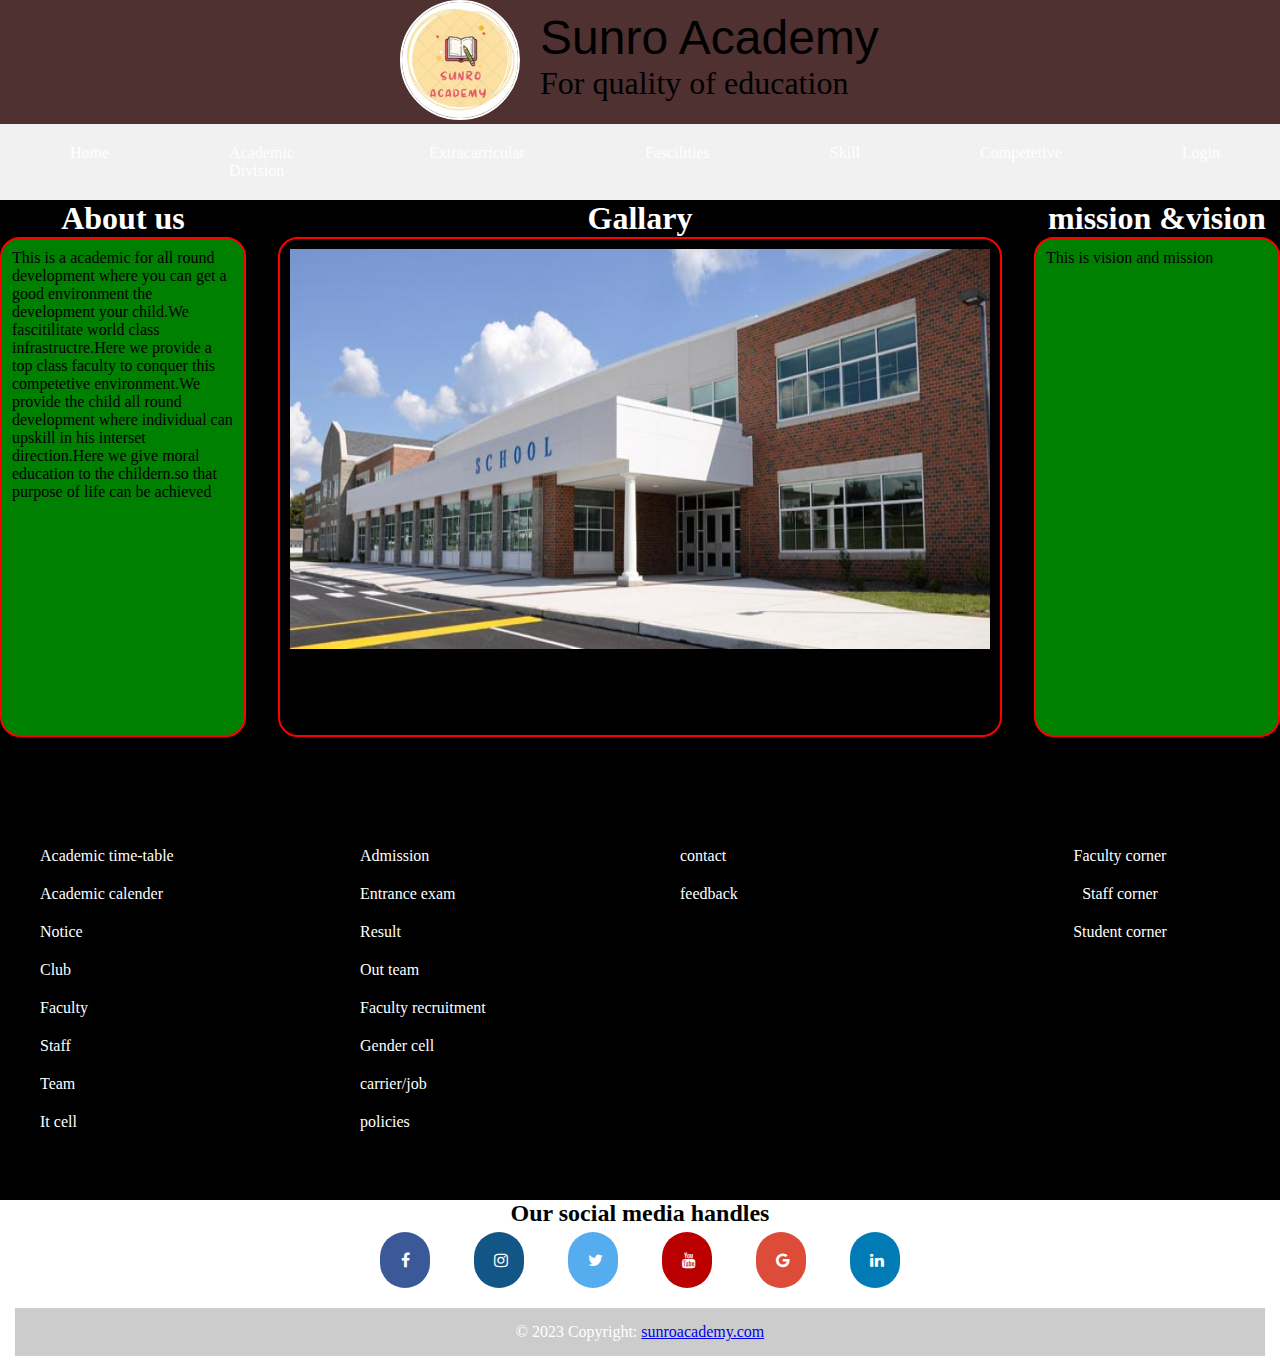
<file: index.html>
<!DOCTYPE html>
<html lang="en">
<head>
    <meta charset="UTF-8">
    <meta name="viewport" content="width=device-width, initial-scale=1.0">
    <title>Document</title>
    <!-- for linking css -->
    <link rel="stylesheet" href="style.css">  
    <!-- for linking social media fonts --> 
    <link rel="stylesheet" href="https://cdnjs.cloudflare.com/ajax/libs/font-awesome/4.7.0/css/font-awesome.min.css">
     
</head>
  <body>

    <!-- header -->
    <div id="head">
      <span id="academyLogo">
        <img id="logo" src="logo1.jpeg" alt="sunro academy">
      </span>
      <span class="tittle">
          <span id="tittle">
            Sunro Academy
          </span>
            <br>
          <span id="subtittle"> 
            For quality of education
          </span> 
      </span>
    </div>

    <!-- navigation bar -->
    <div>
        <nav id="navbar">
            <ul>
                <li><a href="#">Home</a></li>
                <li class="dropdown">
                  <a href="#" class="dropbtn">Academic Division</a>
                  <div class="dropdown-content">
                    <a href="kids.html">kids care</a>
                    <a href="class1.html">class 1&2</a>
                    <a href="class3.html">class 3to5</a>
                    <a href="class6.html">class 6to8</a>
                    <a href="class9.html">class 9&10</a>
                    <a href="class11.html">class 11&12</a>
                  </div>
                </li>
                <li class="dropdown">
                  <a href="#" class="dropbtn">Extracarricular</a>
                  <div class="dropdown-content">
                    <a href="sports.html">Sports</a>
                    <a href="cultural.html">Cultural</a>
                  </div>
                </li>
                <li class="dropdown">
                  <a href="#" class="dropbtn">Fascilities</a>
                  <div class="dropdown-content">
                    <a href="#">library</a>
                    <a href="#">labs</a>
                    <a href="#">online resources</a>
                    <a href="#">computer</a>
                    <a href="#">transportation</a>
                    <a href="#">doubt</a>
                  </div>
                </li>
                <li>
                  <a href="skill.html">Skill</a>
                </li>
                <li class="dropdown">
                  <a href="#" class="dropbtn">Competetive</a>
                  <div class="dropdown-content">
                    <a href="jee.html">JEE</a>
                    <a href="neet.html">NEET</a>
                    <a href="upsc.html">UPSC</a>
                    <a href="other.html">Other</a>
                  </div>
                </li>
                <li>
                  <a href="#">Login</a>
                </li>
            </ul>
        </nav>
    </div>

    <!-- home -->
    <div class="home">
        <div class="one">
            <h1>About us</h1>
            <p id="about">This is a academic for all round development where you can get a good environment the     
                development your child.We fascitilitate world class infrastructre.Here we provide a top class       
                faculty to conquer this competetive environment.We provide the child all round development where 
                individual can upskill in his interset direction.Here we give moral education to the childern.so that 
                purpose of life can be achieved
            </p>
        </div>
        <div class="one" >
            <h1>Gallary</h1>          
            <div class="slideshow-container" id="gallary">
              <img  src="school1.jpg" alt="sunro academy">
            </div>                    
        </div>
        <div class="one">
            <h1>mission &vision</h1><p id="vision">This is vision and mission</p>
        </div>
    </div>

    <!-- footer -->
    <footer id="footer">
      <div class="social">
        <h2>Academics</h2>
        <ul class="link" id="linkacad">
          <li>
            <a href="#">Academic time-table</a>
          </li>
          <li>
            <a href="#">Academic calender</a>
          </li>
          <li>
            <a href="#">Notice</a>
          </li>
          <li>
            <a href="#">Club</a>
          </li>
          <li>
            <a href="#">Faculty</a>
          </li>
          <li>
            <a href="#">Staff</a>
          </li>
          <li>
            <a href="#">Team</a>
          </li>
          <li>
            <a href="#">It cell</a>
          </li>
        </ul>
      </div>
      <div class="social">
        <h2>Quick links</h2>
        <ul class="link" id="link">
          <li>
            <a href="#">Admission</a>
          </li>
          <li>
            <a href="#">Entrance exam</a>
          </li>
          <li>
            <a href="#">Result</a>
          </li>
          <li>
            <a href="#">Out team</a>
          </li>
          <li>
            <a href="#">Faculty recruitment</a>
          </li>
          <li>
            <a href="#">Gender cell</a>
          </li>
          <li>
            <a href="#">carrier/job</a>
          </li>
          <li>
            <a href="#">policies</a>
          </li>
        </ul>
      </div>
      <div class="social">
        <h2>Contact us</h2>
        <ul class="link" id="link">
          <li>
            <a href="#">contact</a>
          </li>
          <li>
            <a href="#">feedback</a>
          </li>

        </ul>
      </div>
      <div class="social" id="socialMedia">
        <h2>Our Team</h2>
        <ul class="link">
          <li>
            <a href="#">Faculty corner</a>
          </li>
          <li>
            <a href="#">Staff corner</a>
          </li>
          <li>
            <a href="#">Student corner</a>
          </li>
      </div>
    </footer>

    <!-- social media -->
    <div class="social" id="socialMedia">
      <h2>Our social media handles</h2>   
          <a href="https://www.facebook.com/profile.php?id=100094172095203"class="fa fa-facebook"></a>       
          <a href="https://www.instagram.com/sunroacademy/" class="fa fa-instagram"></a>
          <a href="https://twitter.com/sunroacademy" class="fa fa-twitter"></a>       
          <a href="https://www.youtube.com/channel/UCVgoIRl51mVz6j5GsHpnRzg" class="fa fa-youtube"></a>     
          <a href="#" class="fa fa-google"></a>      
          <a href="#" class="fa fa-linkedin"></a>
    </div>

    <!-- copyright -->
    <div class="copyright">
      <p>
        © 2023 Copyright:
        <a href="#">sunroacademy.com</a>
      </p>
    </div>
    <script src="index.js"></script>
  </body>
</html>
</file>
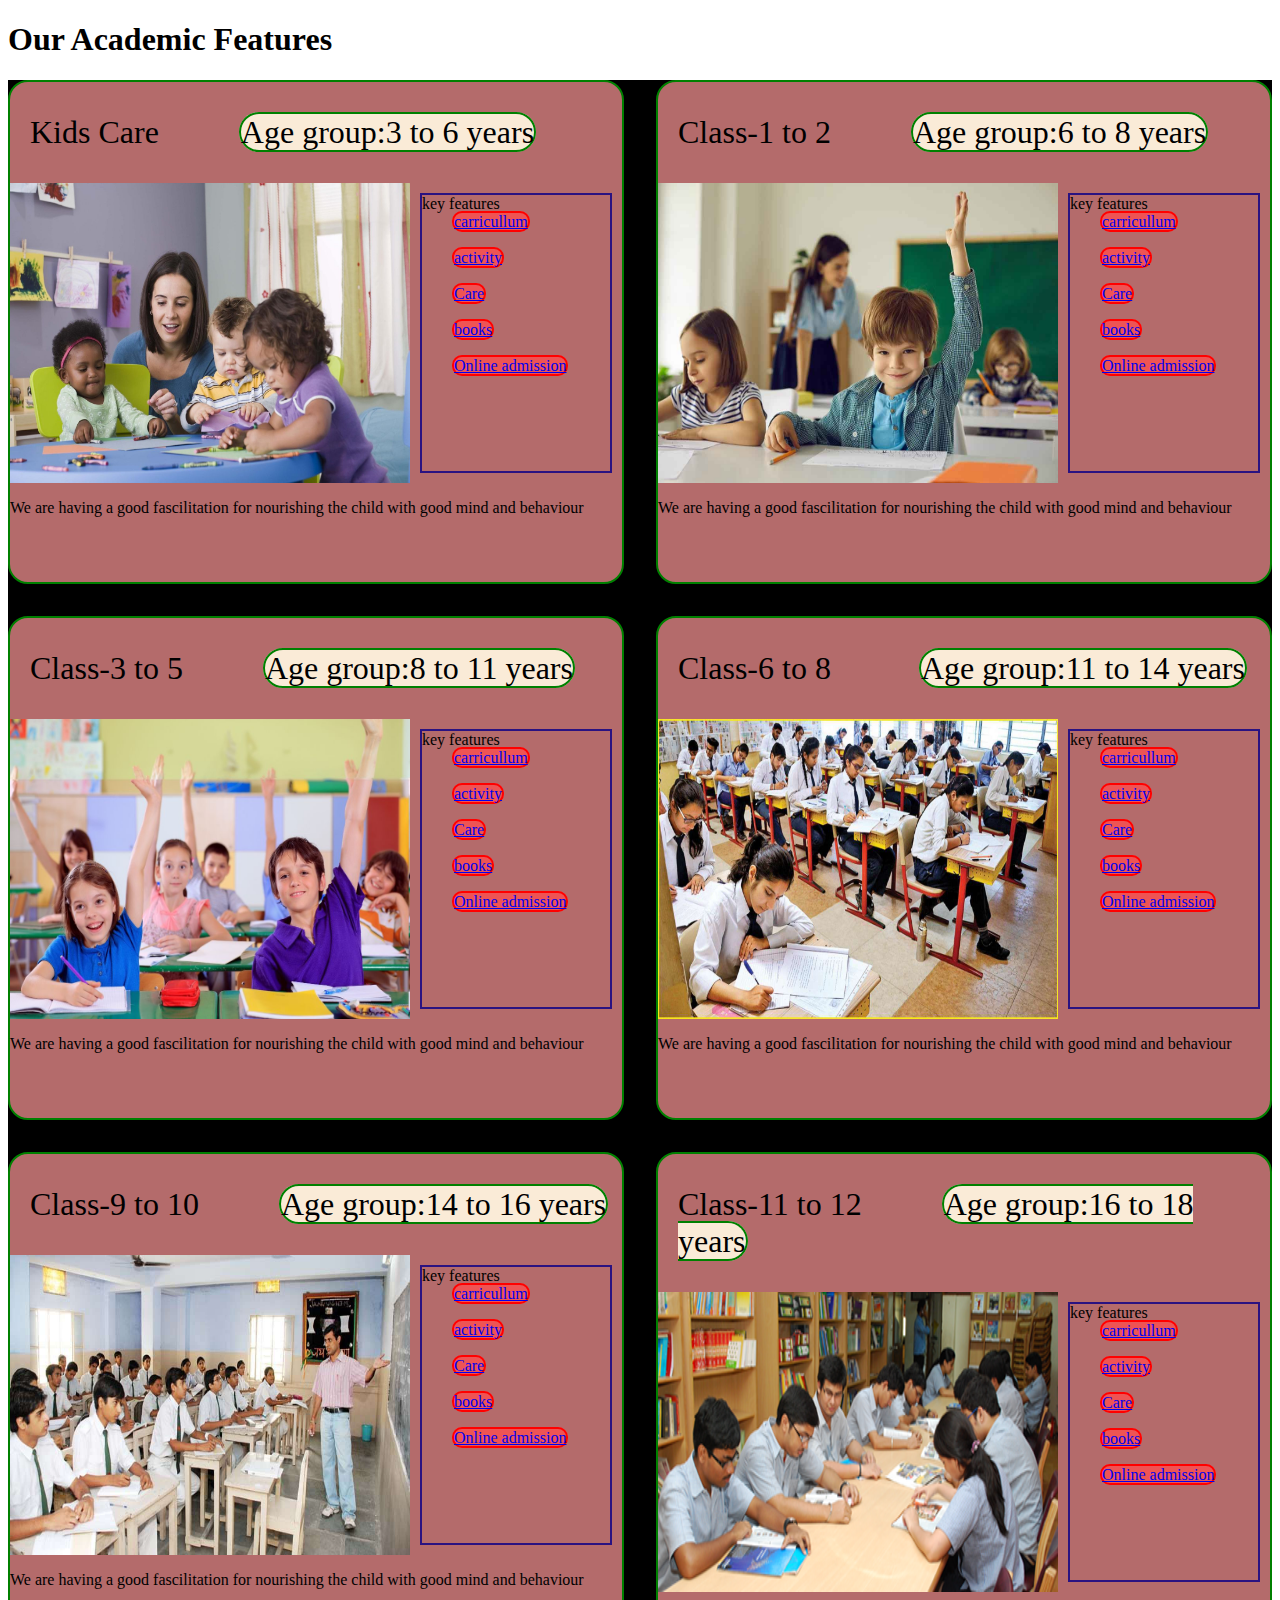
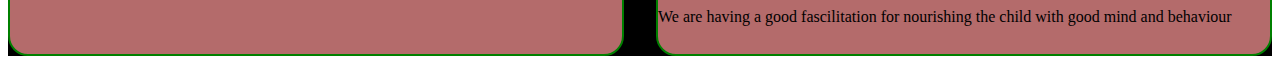
<file: academic.html>
<!DOCTYPE html>
<html lang="en">
<head>
    <meta charset="UTF-8">
    <meta name="viewport" content="width=device-width, initial-scale=1.0">
    <title>Document</title>
    <style>
                .container{
            display:grid;
            grid-template-columns: 1fr 1fr;
            grid-gap:2rem;
            background-color: black;
        }
        .item{
            border:2px solid green;
            height:500px;
            border-radius: 20px;
            background-color: rgb(180 107 107);
        }
        .featureHead{
            margin-left: 20px;
            font-size: 2rem;
        }
        #item-1{
            /* background:url('kid.png'); */
            /* background-image: url('kid.png');
            background-repeat: no-repeat; */
        }
        .age{
            border:2px solid green;
            margin-left: 80px;
            border-radius: 20px;
            background-color: antiquewhite;
        }
        .key{
            display:grid;
            grid-template-columns: 1fr 1fr;
        }
        .acadfeature {
            /* padding-top: 20px; */
            margin:10px;
            border: 2px solid rgb(42, 18, 129);
        }
        .acadfeature a {
            /* padding-top: 20px; */
            margin:30px;
            border: 2px solid red;
            border-radius: 10px;
            background-color: #ee5454;
        }
    </style>
</head>
<body>
    <h1>Our Academic Features</h1>
    <div class="container">
        <div class="item" id="item-1">
            <p class="featureHead">Kids Care<span class="age">Age group:3 to 6 years</span></p>
            <p class="key">
                <img id="kid" src="kids.jpg" alt="kids care" width="400px" height="300px">
                <span class="acadfeature">key features<br>
                
                    <a href="#">carricullum</a><br><br>
                    <a href="#">activity</a><br><br>
                    <a href="#">Care</a><br><br>
                    <a href="#">books</a><br><br>
                    <a href="#">Online admission</a>
                
                </span>

            </p>
            <p>We are having a good fascilitation for nourishing the child with good mind and behaviour</p>
        </div>
        <div class="item" id="item-2">
            <p class="featureHead">Class-1 to 2<span class="age">Age group:6 to 8 years</span></p>
            <p class="key">
                <img id="class1&2" src="class1.jpg"     alt="class1&2" width="400px"    height="300px">
            
                <span class="acadfeature">key       features<br>
                
                    <a href="#">carricullum</a><br><br>
                    <a href="#">activity</a><br><br>
                    <a href="#">Care</a><br><br>
                    <a href="#">books</a><br><br>
                    <a href="#">Online admission</a>
                
                </span>
            </p>
            <p>We are having a good fascilitation for nourishing the child with good mind and behaviour</p>
        </div>
        <div class="item">
            <p class="featureHead">Class-3 to 5<span class="age">Age group:8 to 11 years</span></p>
            <p class="key">
            <img id="class3" src="class3.jpg" alt="class3to5" width="400px" height="300px">
            <span class="acadfeature">key features<br>
                
                <a href="#">carricullum</a><br><br>
                <a href="#">activity</a><br><br>
                <a href="#">Care</a><br><br>
                <a href="#">books</a><br><br>
                <a href="#">Online admission</a>
            
            </span>
            </p>
            <p>We are having a good fascilitation for nourishing the child with good mind and behaviour</p>
        </div>
        <div class="item">
            <p class="featureHead">Class-6 to 8 <span class="age">Age group:11 to 14 years</span></p>
            <p class="key">
            <img id="class6" src="class6.jpg" alt="class6to8" width="400px" height="300px">
            <span class="acadfeature">key features<br>
                
                <a href="#">carricullum</a><br><br>
                <a href="#">activity</a><br><br>
                <a href="#">Care</a><br><br>
                <a href="#">books</a><br><br>
                <a href="#">Online admission</a>
            
            </span>
            </p>
            <p>We are having a good fascilitation for nourishing the child with good mind and behaviour</p>
        </div>
        <div class="item">
            <p class="featureHead">Class-9 to 10<span class="age">Age group:14 to 16 years</span></p>
            <p class="key">
            <img id="class9" src="class9.jpg" alt="class9&10" width="400px" height="300px">
            <span class="acadfeature">key features<br>
                
                <a href="#">carricullum</a><br><br>
                <a href="#">activity</a><br><br>
                <a href="#">Care</a><br><br>
                <a href="#">books</a><br><br>
                <a href="#">Online admission</a>
            
            </span>
            </p>
            <p>We are having a good fascilitation for nourishing the child with good mind and behaviour</p>
        </div>
        <div class="item">
            <p class="featureHead">Class-11 to 12<span class="age">Age group:16 to 18 years</span></p>
            <p class="key">
            <img id="class11" src="class11.png" alt="class11&12" width="400px" height="300px">
            <span class="acadfeature">key features<br>
                
                <a href="#">carricullum</a><br><br>
                <a href="#">activity</a><br><br>
                <a href="#">Care</a><br><br>
                <a href="#">books</a><br><br>
                <a href="#">Online admission</a>
            
            </span>
            </p>
            <p>We are having a good fascilitation for nourishing the child with good mind and behaviour</p>
</body>
</html>
</file>
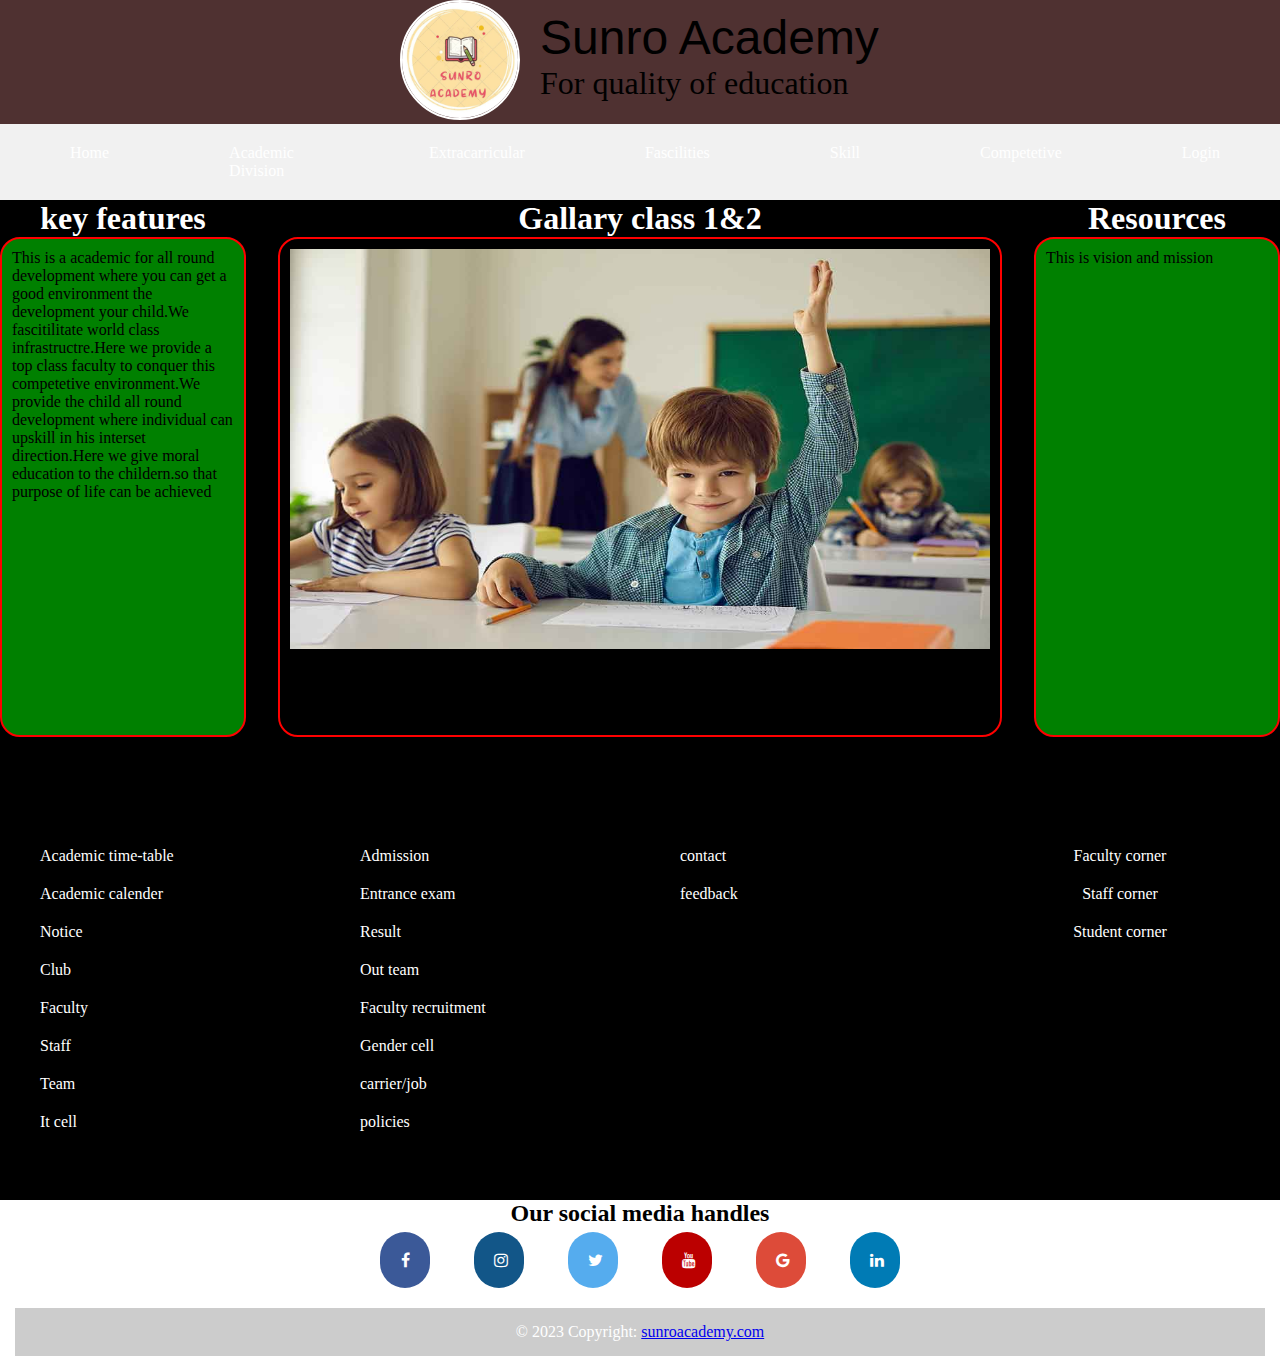
<file: class1.html>
<!DOCTYPE html>
<html lang="en">
<head>
    <meta charset="UTF-8">
    <meta name="viewport" content="width=device-width, initial-scale=1.0">
    <title>Document</title>
    <!-- for linking css -->
    <link rel="stylesheet" href="style.css">
    <!-- for linking social media fonts -->
    <link rel="stylesheet" href="https://cdnjs.cloudflare.com/ajax/libs/font-awesome/4.7.0/css/font-awesome.min.css">
</head>
<body>
  <div id="head">
    <span id="academyLogo">
      <img id="logo" src="logo1.jpeg" alt="sunro academy">
    </span>
    <span class="tittle">
        <span id="tittle">
          Sunro Academy
        </span>
          <br>
        <span id="subtittle"> 
          For quality of education
        </span> 
    </span>
  </div>
        <!-- navigation bar -->
        <div>
          <nav id="navbar">
              <ul>
                  <li><a href="index.html">Home</a></li>
                  <li class="dropdown">
                    <a href="#" class="dropbtn">Academic Division</a>
                    <div class="dropdown-content">
                      <a href="kids.html">kids care</a>
                      <a href="class1.html">class 1&2</a>
                      <a href="class3.html">class 3to5</a>
                      <a href="class6.html">class 6to8</a>
                      <a href="class9.html">class 9&10</a>
                      <a href="class11.html">class 11&12</a>
                    </div>
                  </li>
                  <li class="dropdown">
                    <a href="#" class="dropbtn">Extracarricular</a>
                    <div class="dropdown-content">
                      <a href="sports.html">Sports</a>
                      <a href="cultural.html">Cultural</a>
                    </div>
                  </li>
                  <li class="dropdown">
                    <a href="#" class="dropbtn">Fascilities</a>
                    <div class="dropdown-content">
                      <a href="#">library</a>
                      <a href="#">labs</a>
                      <a href="#">online resources</a>
                      <a href="#">computer</a>
                      <a href="#">transportation</a>
                      <a href="#">doubt</a>
                    </div>
                  </li>
                  <li>
                    <a href="skill.html">Skill</a>
                  </li>
                  <li class="dropdown">
                    <a href="#" class="dropbtn">Competetive</a>
                    <div class="dropdown-content">
                      <a href="jee.html">JEE</a>
                      <a href="neet.html">NEET</a>
                      <a href="upsc.html">UPSC</a>
                      <a href="other.html">Other</a>
                    </div>
                  </li>
                  <li>
                    <a href="#">Login</a>
                  </li>
              </ul>
          </nav>
      </div>
    <div class="home">
        <div class="one">
            <h1>key features</h1>
            <p id="about">This is a academic for all round development where you can get a good environment the     
                development your child.We fascitilitate world class infrastructre.Here we provide a top class       
                faculty to conquer this competetive environment.We provide the child all round development where 
                individual can upskill in his interset direction.Here we give moral education to the childern.so that 
                purpose of life can be achieved
            </p>
        </div>
        <div class="one" >


            <h1>Gallary class 1&2</h1>
            
            
            <div class="slideshow-container" id="gallary">
              <img  src="class1.jpg" alt="sunro academy">
            
            </div>

        </div>
        <div class="one">
            <h1>Resources</h1><p id="vision">This is vision and mission</p>
        </div>
    </div>
    <footer id="footer">
      <div class="social">
        <h2>Academics</h2>
        <ul class="link" id="linkacad">
          <li>
            <a href="#">Academic time-table</a>
          </li>
          <li>
            <a href="#">Academic calender</a>
          </li>
          <li>
            <a href="#">Notice</a>
          </li>
          <li>
            <a href="#">Club</a>
          </li>
          <li>
            <a href="#">Faculty</a>
          </li>
          <li>
            <a href="#">Staff</a>
          </li>
          <li>
            <a href="#">Team</a>
          </li>
          <li>
            <a href="#">It cell</a>
          </li>
        </ul>
      </div>
      <div class="social">
        <h2>Quick links</h2>
        <ul class="link" id="link">
          <li>
            <a href="#">Admission</a>
          </li>
          <li>
            <a href="#">Entrance exam</a>
          </li>
          <li>
            <a href="#">Result</a>
          </li>
          <li>
            <a href="#">Out team</a>
          </li>
          <li>
            <a href="#">Faculty recruitment</a>
          </li>
          <li>
            <a href="#">Gender cell</a>
          </li>
          <li>
            <a href="#">carrier/job</a>
          </li>
          <li>
            <a href="#">policies</a>
          </li>
        </ul>
      </div>
      <div class="social">
        <h2>Contact us</h2>
        <ul class="link" id="link">
          <li>
            <a href="#">contact</a>
          </li>
          <li>
            <a href="#">feedback</a>
          </li>

        </ul>
      </div>
      <div class="social" id="socialMedia">
        <h2>Our Team</h2>
        <ul class="link">
          <li>
            <a href="#">Faculty corner</a>
          </li>
          <li>
            <a href="#">Staff corner</a>
          </li>
          <li>
            <a href="#">Student corner</a>
          </li>
      </div>
    </footer>

    <div class="social" id="socialMedia">
      <h2>Our social media handles</h2>   
          <a href="https://www.facebook.com/profile.php?id=100094172095203"class="fa fa-facebook"></a>       
          <a href="https://www.instagram.com/sunroacademy/" class="fa fa-instagram"></a>
          <a href="https://twitter.com/sunroacademy" class="fa fa-twitter"></a>       
          <a href="https://www.youtube.com/channel/UCVgoIRl51mVz6j5GsHpnRzg" class="fa fa-youtube"></a>     
          <a href="#" class="fa fa-google"></a>      
          <a href="#" class="fa fa-linkedin"></a>
    </div>
    <div class="copyright">
      <p>
        © 2023 Copyright:
        <a href="#">sunroacademy.com</a>
      </p>
    </div>
    <script src="index.js"></script>
</body>
</html>
</file>
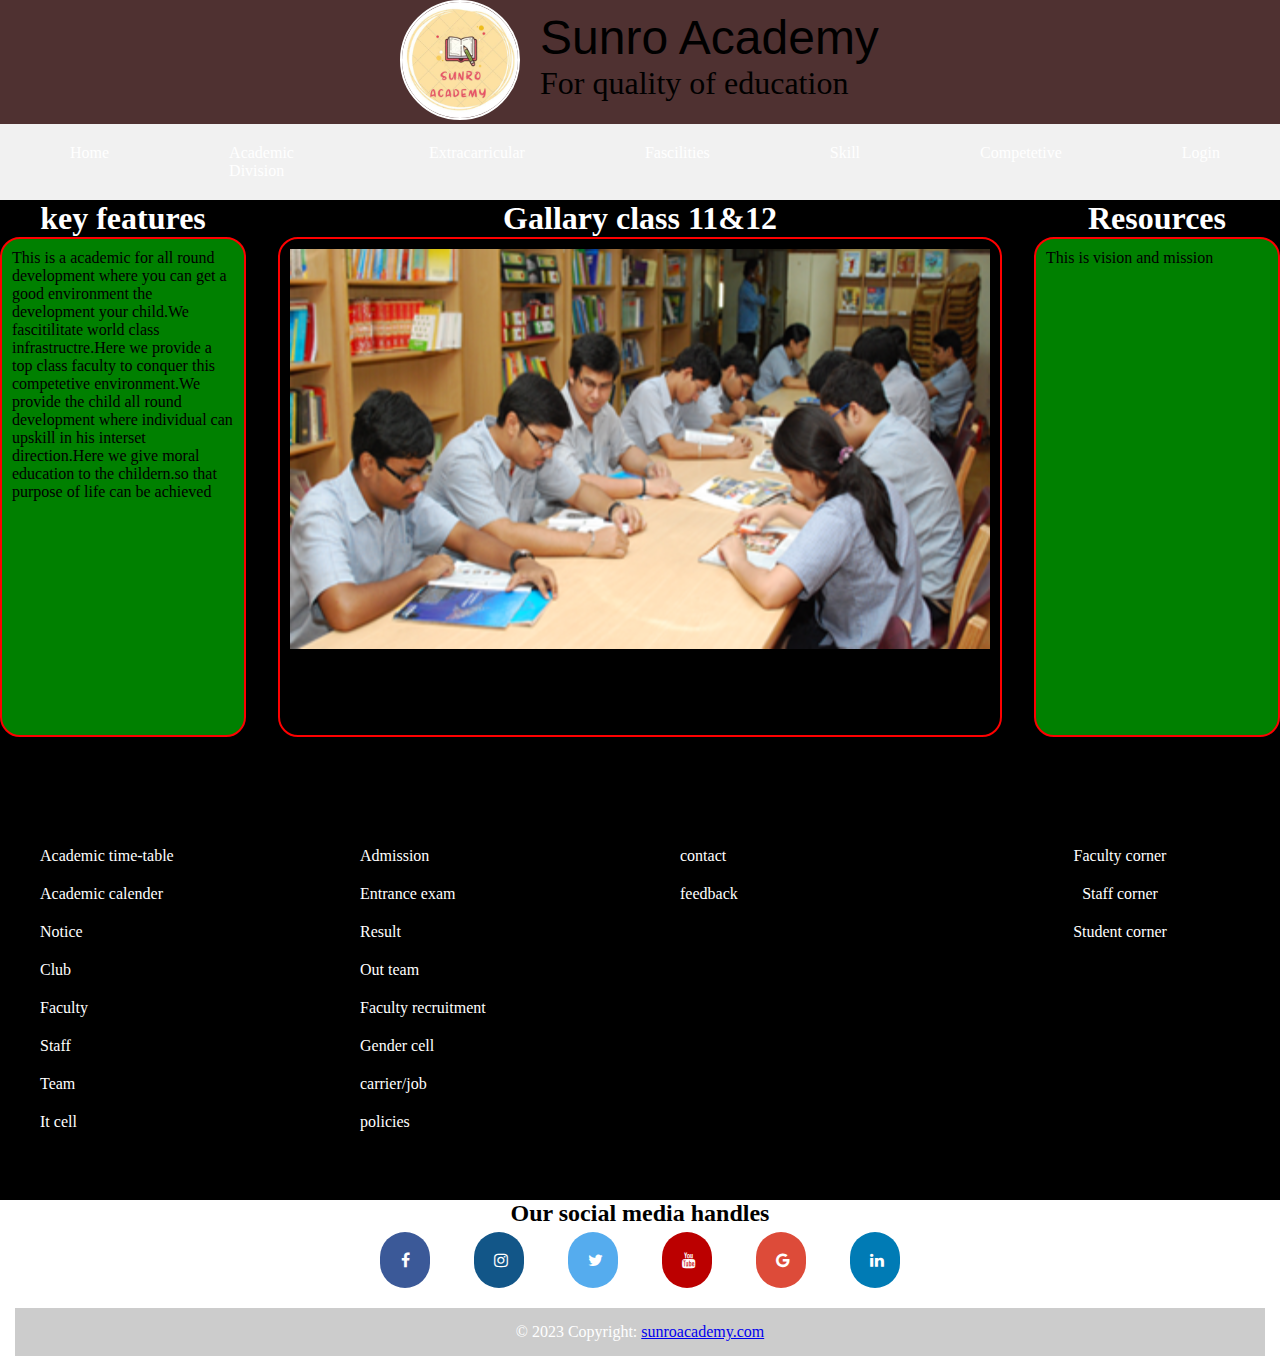
<file: class11.html>
<!DOCTYPE html>
<html lang="en">
<head>
    <meta charset="UTF-8">
    <meta name="viewport" content="width=device-width, initial-scale=1.0">
    <title>Document</title>
    <!-- for linking css -->
    <link rel="stylesheet" href="style.css">
    <!-- for linking social media fonts -->
    <link rel="stylesheet" href="https://cdnjs.cloudflare.com/ajax/libs/font-awesome/4.7.0/css/font-awesome.min.css">
</head>
<body>
  <div id="head">
    <span id="academyLogo">
      <img id="logo" src="logo1.jpeg" alt="sunro academy">
    </span>
    <span class="tittle">
        <span id="tittle">
          Sunro Academy
        </span>
          <br>
        <span id="subtittle"> 
          For quality of education
        </span> 
    </span>
  </div>
    <!-- navigation bar -->
    <div>
      <nav id="navbar">
          <ul>
              <li><a href="index.html">Home</a></li>
              <li class="dropdown">
                <a href="#" class="dropbtn">Academic Division</a>
                <div class="dropdown-content">
                  <a href="kids.html">kids care</a>
                  <a href="class1.html">class 1&2</a>
                  <a href="class3.html">class 3to5</a>
                  <a href="class6.html">class 6to8</a>
                  <a href="class9.html">class 9&10</a>
                  <a href="class11.html">class 11&12</a>
                </div>
              </li>
              <li class="dropdown">
                <a href="#" class="dropbtn">Extracarricular</a>
                <div class="dropdown-content">
                  <a href="sports.html">Sports</a>
                  <a href="cultural.html">Cultural</a>
                </div>
              </li>
              <li class="dropdown">
                <a href="#" class="dropbtn">Fascilities</a>
                <div class="dropdown-content">
                  <a href="#">library</a>
                  <a href="#">labs</a>
                  <a href="#">online resources</a>
                  <a href="#">computer</a>
                  <a href="#">transportation</a>
                  <a href="#">doubt</a>
                </div>
              </li>
              <li>
                <a href="skill.html">Skill</a>
              </li>
              <li class="dropdown">
                <a href="#" class="dropbtn">Competetive</a>
                <div class="dropdown-content">
                  <a href="jee.html">JEE</a>
                  <a href="neet.html">NEET</a>
                  <a href="upsc.html">UPSC</a>
                  <a href="other.html">Other</a>
                </div>
              </li>
              <li>
                <a href="#">Login</a>
              </li>
          </ul>
      </nav>
  </div>
    <div class="home">
        <div class="one">
            <h1>key features</h1>
            <p id="about">This is a academic for all round development where you can get a good environment the     
                development your child.We fascitilitate world class infrastructre.Here we provide a top class       
                faculty to conquer this competetive environment.We provide the child all round development where 
                individual can upskill in his interset direction.Here we give moral education to the childern.so that 
                purpose of life can be achieved
            </p>
        </div>
        <div class="one" >


            <h1>Gallary class 11&12</h1>
            
            
            <div class="slideshow-container" id="gallary">
            
              <img  src="class11.png" alt="sunro academy">
            
            </div>
  
        </div>
        <div class="one">
            <h1>Resources</h1><p id="vision">This is vision and mission</p>
        </div>
    </div>
    <footer id="footer">
      <div class="social">
        <h2>Academics</h2>
        <ul class="link" id="linkacad">
          <li>
            <a href="#">Academic time-table</a>
          </li>
          <li>
            <a href="#">Academic calender</a>
          </li>
          <li>
            <a href="#">Notice</a>
          </li>
          <li>
            <a href="#">Club</a>
          </li>
          <li>
            <a href="#">Faculty</a>
          </li>
          <li>
            <a href="#">Staff</a>
          </li>
          <li>
            <a href="#">Team</a>
          </li>
          <li>
            <a href="#">It cell</a>
          </li>
        </ul>
      </div>
      <div class="social">
        <h2>Quick links</h2>
        <ul class="link" id="link">
          <li>
            <a href="#">Admission</a>
          </li>
          <li>
            <a href="#">Entrance exam</a>
          </li>
          <li>
            <a href="#">Result</a>
          </li>
          <li>
            <a href="#">Out team</a>
          </li>
          <li>
            <a href="#">Faculty recruitment</a>
          </li>
          <li>
            <a href="#">Gender cell</a>
          </li>
          <li>
            <a href="#">carrier/job</a>
          </li>
          <li>
            <a href="#">policies</a>
          </li>
        </ul>
      </div>
      <div class="social">
        <h2>Contact us</h2>
        <ul class="link" id="link">
          <li>
            <a href="#">contact</a>
          </li>
          <li>
            <a href="#">feedback</a>
          </li>

        </ul>
      </div>
      <div class="social" id="socialMedia">
        <h2>Our Team</h2>
        <ul class="link">
          <li>
            <a href="#">Faculty corner</a>
          </li>
          <li>
            <a href="#">Staff corner</a>
          </li>
          <li>
            <a href="#">Student corner</a>
          </li>
      </div>
    </footer>

    <div class="social" id="socialMedia">
      <h2>Our social media handles</h2>   
          <a href="https://www.facebook.com/profile.php?id=100094172095203"class="fa fa-facebook"></a>       
          <a href="https://www.instagram.com/sunroacademy/" class="fa fa-instagram"></a>
          <a href="https://twitter.com/sunroacademy" class="fa fa-twitter"></a>       
          <a href="https://www.youtube.com/channel/UCVgoIRl51mVz6j5GsHpnRzg" class="fa fa-youtube"></a>     
          <a href="#" class="fa fa-google"></a>      
          <a href="#" class="fa fa-linkedin"></a>
    </div>
    <div class="copyright">
      <p>
        © 2023 Copyright:
        <a href="#">sunroacademy.com</a>
      </p>
    </div>
    <script src="index.js"></script>
</body>
</html>
</file>
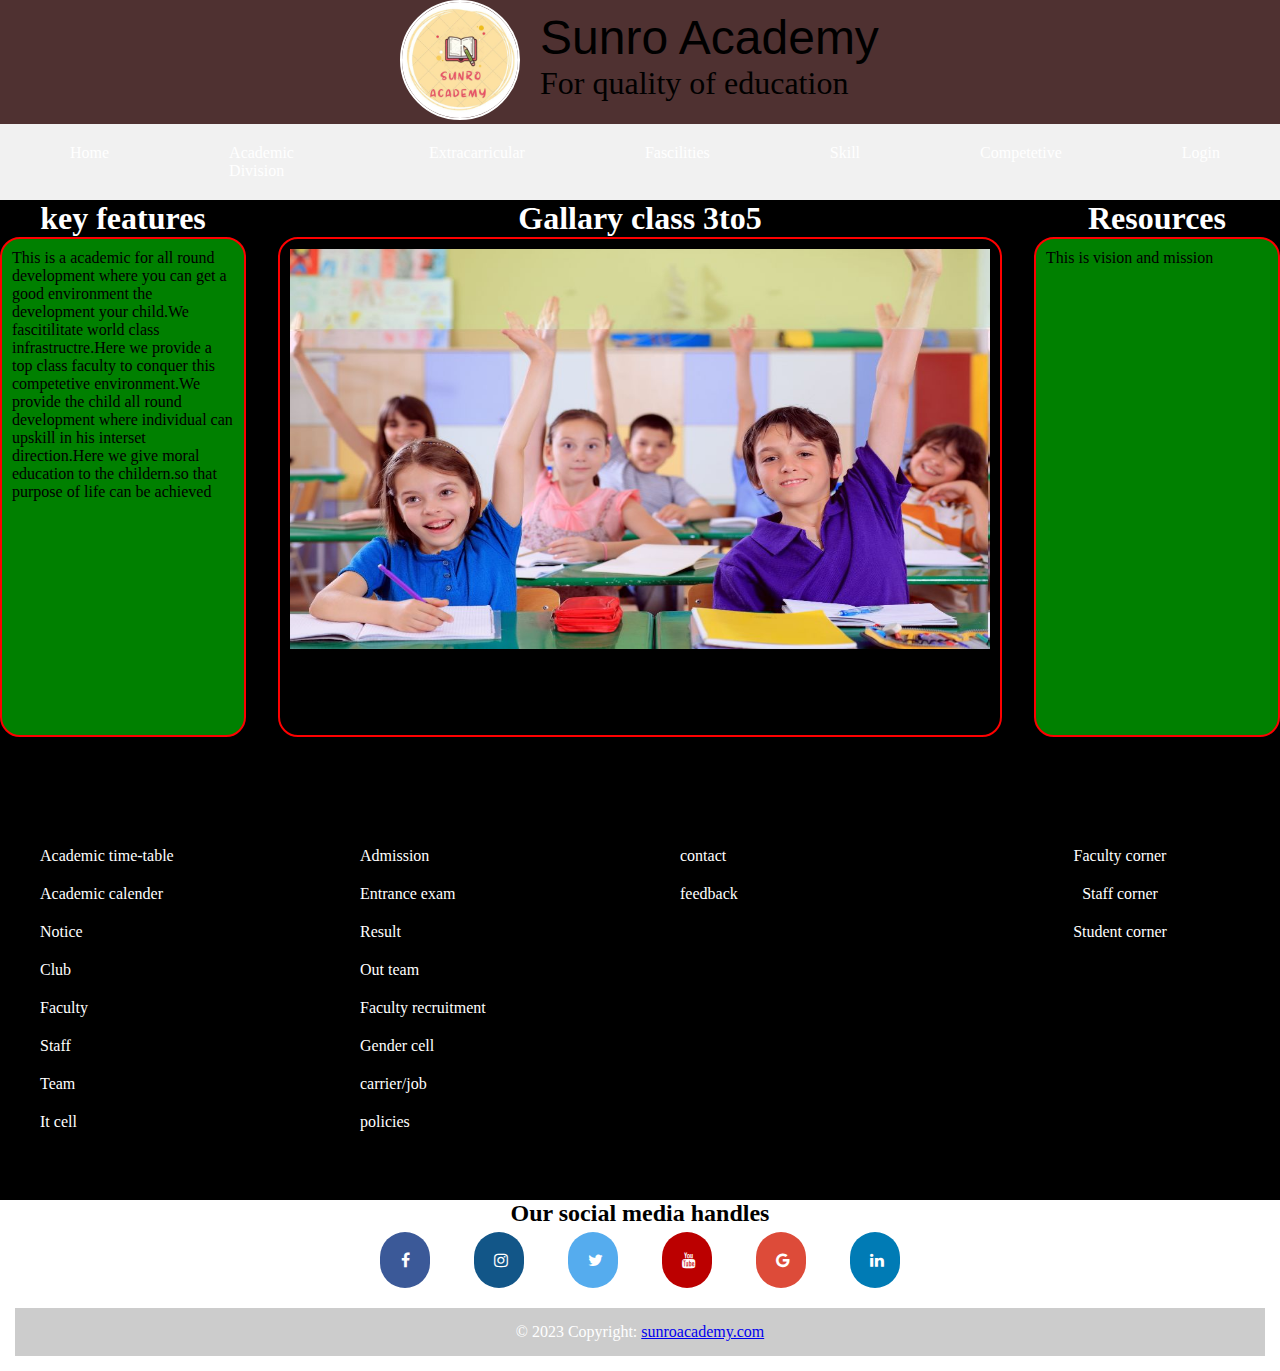
<file: class3.html>
<!DOCTYPE html>
<html lang="en">
<head>
    <meta charset="UTF-8">
    <meta name="viewport" content="width=device-width, initial-scale=1.0">
    <title>Document</title>
    <!-- for linking css -->
    <link rel="stylesheet" href="style.css">
    <!-- for linking social media fonts -->
    <link rel="stylesheet" href="https://cdnjs.cloudflare.com/ajax/libs/font-awesome/4.7.0/css/font-awesome.min.css">
</head>
<body>
  <div id="head">
    <span id="academyLogo">
      <img id="logo" src="logo1.jpeg" alt="sunro academy">
    </span>
    <span class="tittle">
        <span id="tittle">
          Sunro Academy
        </span>
          <br>
        <span id="subtittle"> 
          For quality of education
        </span> 
    </span>
  </div>
        <!-- navigation bar -->
        <div>
          <nav id="navbar">
              <ul>
                  <li><a href="index.html">Home</a></li>
                  <li class="dropdown">
                    <a href="#" class="dropbtn">Academic Division</a>
                    <div class="dropdown-content">
                      <a href="kids.html">kids care</a>
                      <a href="class1.html">class 1&2</a>
                      <a href="class3.html">class 3to5</a>
                      <a href="class6.html">class 6to8</a>
                      <a href="class9.html">class 9&10</a>
                      <a href="class11.html">class 11&12</a>
                    </div>
                  </li>
                  <li class="dropdown">
                    <a href="#" class="dropbtn">Extracarricular</a>
                    <div class="dropdown-content">
                      <a href="sports.html">Sports</a>
                      <a href="cultural.html">Cultural</a>
                    </div>
                  </li>
                  <li class="dropdown">
                    <a href="#" class="dropbtn">Fascilities</a>
                    <div class="dropdown-content">
                      <a href="#">library</a>
                      <a href="#">labs</a>
                      <a href="#">online resources</a>
                      <a href="#">computer</a>
                      <a href="#">transportation</a>
                      <a href="#">doubt</a>
                    </div>
                  </li>
                  <li>
                    <a href="skill.html">Skill</a>
                  </li>
                  <li class="dropdown">
                    <a href="#" class="dropbtn">Competetive</a>
                    <div class="dropdown-content">
                      <a href="jee.html">JEE</a>
                      <a href="neet.html">NEET</a>
                      <a href="upsc.html">UPSC</a>
                      <a href="other.html">Other</a>
                    </div>
                  </li>
                  <li>
                    <a href="#">Login</a>
                  </li>
              </ul>
          </nav>
      </div>
    <div class="home">
        <div class="one">
            <h1>key features</h1>
            <p id="about">This is a academic for all round development where you can get a good environment the     
                development your child.We fascitilitate world class infrastructre.Here we provide a top class       
                faculty to conquer this competetive environment.We provide the child all round development where 
                individual can upskill in his interset direction.Here we give moral education to the childern.so that 
                purpose of life can be achieved
            </p>
        </div>
        <div class="one" >


            <h1>Gallary class 3to5</h1>
            
            
            <div class="slideshow-container" id="gallary">
              <img  src="class3.jpg" alt="sunro academy">
            </div>
      
        </div>
        <div class="one">
            <h1>Resources</h1><p id="vision">This is vision and mission</p>
        </div>
    </div>
    <footer id="footer">
      <div class="social">
        <h2>Academics</h2>
        <ul class="link" id="linkacad">
          <li>
            <a href="#">Academic time-table</a>
          </li>
          <li>
            <a href="#">Academic calender</a>
          </li>
          <li>
            <a href="#">Notice</a>
          </li>
          <li>
            <a href="#">Club</a>
          </li>
          <li>
            <a href="#">Faculty</a>
          </li>
          <li>
            <a href="#">Staff</a>
          </li>
          <li>
            <a href="#">Team</a>
          </li>
          <li>
            <a href="#">It cell</a>
          </li>
        </ul>
      </div>
      <div class="social">
        <h2>Quick links</h2>
        <ul class="link" id="link">
          <li>
            <a href="#">Admission</a>
          </li>
          <li>
            <a href="#">Entrance exam</a>
          </li>
          <li>
            <a href="#">Result</a>
          </li>
          <li>
            <a href="#">Out team</a>
          </li>
          <li>
            <a href="#">Faculty recruitment</a>
          </li>
          <li>
            <a href="#">Gender cell</a>
          </li>
          <li>
            <a href="#">carrier/job</a>
          </li>
          <li>
            <a href="#">policies</a>
          </li>
        </ul>
      </div>
      <div class="social">
        <h2>Contact us</h2>
        <ul class="link" id="link">
          <li>
            <a href="#">contact</a>
          </li>
          <li>
            <a href="#">feedback</a>
          </li>

        </ul>
      </div>
      <div class="social" id="socialMedia">
        <h2>Our Team</h2>
        <ul class="link">
          <li>
            <a href="#">Faculty corner</a>
          </li>
          <li>
            <a href="#">Staff corner</a>
          </li>
          <li>
            <a href="#">Student corner</a>
          </li>
      </div>
    </footer>

    <div class="social" id="socialMedia">
      <h2>Our social media handles</h2>   
          <a href="https://www.facebook.com/profile.php?id=100094172095203"class="fa fa-facebook"></a>       
          <a href="https://www.instagram.com/sunroacademy/" class="fa fa-instagram"></a>
          <a href="https://twitter.com/sunroacademy" class="fa fa-twitter"></a>       
          <a href="https://www.youtube.com/channel/UCVgoIRl51mVz6j5GsHpnRzg" class="fa fa-youtube"></a>     
          <a href="#" class="fa fa-google"></a>      
          <a href="#" class="fa fa-linkedin"></a>
    </div>
    <div class="copyright">
      <p>
        © 2023 Copyright:
        <a href="#">sunroacademy.com</a>
      </p>
    </div>
    <script src="index.js"></script>
</body>
</html>
</file>
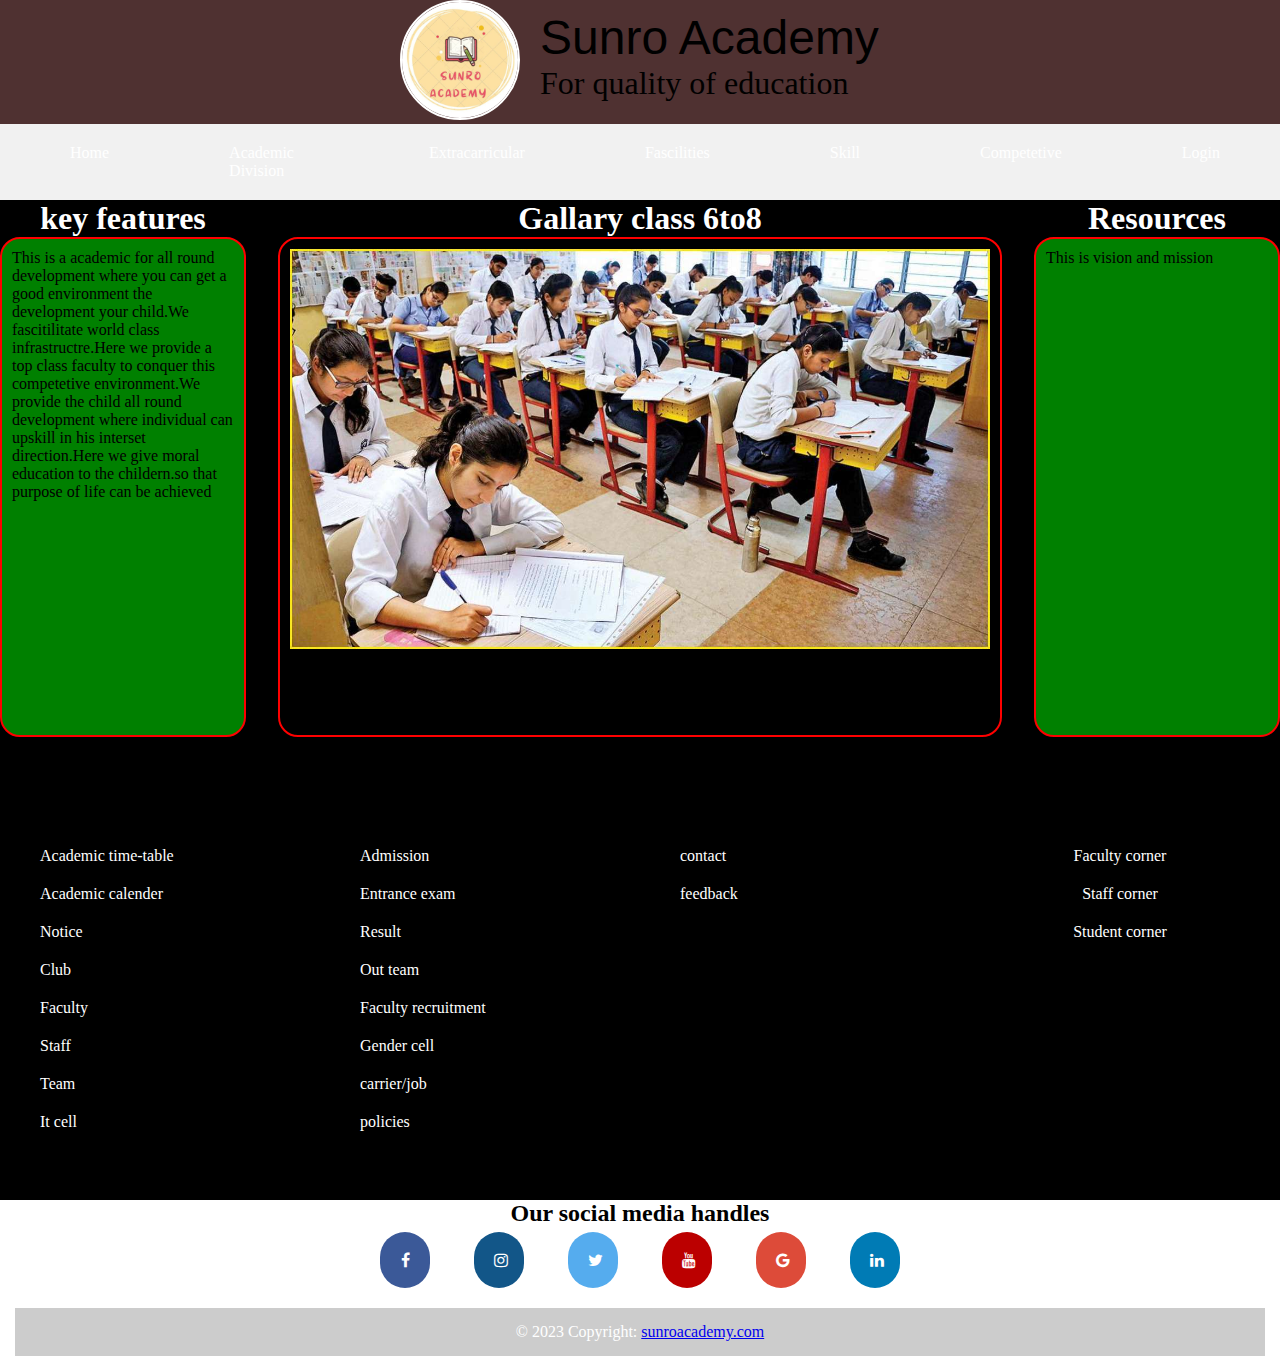
<file: class6.html>
<!DOCTYPE html>
<html lang="en">
<head>
    <meta charset="UTF-8">
    <meta name="viewport" content="width=device-width, initial-scale=1.0">
    <title>Document</title>
    <!-- for linking css -->
    <link rel="stylesheet" href="style.css">
    <!-- for linking social media fonts -->
    <link rel="stylesheet" href="https://cdnjs.cloudflare.com/ajax/libs/font-awesome/4.7.0/css/font-awesome.min.css">
    
</head>
<body>
  <div id="head">
    <span id="academyLogo">
      <img id="logo" src="logo1.jpeg" alt="sunro academy">
    </span>
    <span class="tittle">
        <span id="tittle">
          Sunro Academy
        </span>
          <br>
        <span id="subtittle"> 
          For quality of education
        </span> 
    </span>
  </div>
        <!-- navigation bar -->
        <div>
          <nav id="navbar">
              <ul>
                  <li><a href="index.html">Home</a></li>
                  <li class="dropdown">
                    <a href="#" class="dropbtn">Academic Division</a>
                    <div class="dropdown-content">
                      <a href="kids.html">kids care</a>
                      <a href="class1.html">class 1&2</a>
                      <a href="class3.html">class 3to5</a>
                      <a href="class6.html">class 6to8</a>
                      <a href="class9.html">class 9&10</a>
                      <a href="class11.html">class 11&12</a>
                    </div>
                  </li>
                  <li class="dropdown">
                    <a href="#" class="dropbtn">Extracarricular</a>
                    <div class="dropdown-content">
                      <a href="sports.html">Sports</a>
                      <a href="cultural.html">Cultural</a>
                    </div>
                  </li>
                  <li class="dropdown">
                    <a href="#" class="dropbtn">Fascilities</a>
                    <div class="dropdown-content">
                      <a href="#">library</a>
                      <a href="#">labs</a>
                      <a href="#">online resources</a>
                      <a href="#">computer</a>
                      <a href="#">transportation</a>
                      <a href="#">doubt</a>
                    </div>
                  </li>
                  <li>
                    <a href="skill.html">Skill</a>
                  </li>
                  <li class="dropdown">
                    <a href="#" class="dropbtn">Competetive</a>
                    <div class="dropdown-content">
                      <a href="jee.html">JEE</a>
                      <a href="neet.html">NEET</a>
                      <a href="upsc.html">UPSC</a>
                      <a href="other.html">Other</a>
                    </div>
                  </li>
                  <li>
                    <a href="#">Login</a>
                  </li>
              </ul>
          </nav>
      </div>
    <div class="home">
        <div class="one">
            <h1>key features</h1>
            <p id="about">This is a academic for all round development where you can get a good environment the     
                development your child.We fascitilitate world class infrastructre.Here we provide a top class       
                faculty to conquer this competetive environment.We provide the child all round development where 
                individual can upskill in his interset direction.Here we give moral education to the childern.so that 
                purpose of life can be achieved
            </p>
        </div>
        <div class="one" >


            <h1>Gallary class 6to8</h1>
            
            
            <div class="slideshow-container" id="gallary">
              <img  src="class6.jpg" alt="sunro academy">
            
            </div>
     
        </div>
        <div class="one">
            <h1>Resources</h1><p id="vision">This is vision and mission</p>
        </div>
    </div>
    <footer id="footer">
      <div class="social">
        <h2>Academics</h2>
        <ul class="link" id="linkacad">
          <li>
            <a href="#">Academic time-table</a>
          </li>
          <li>
            <a href="#">Academic calender</a>
          </li>
          <li>
            <a href="#">Notice</a>
          </li>
          <li>
            <a href="#">Club</a>
          </li>
          <li>
            <a href="#">Faculty</a>
          </li>
          <li>
            <a href="#">Staff</a>
          </li>
          <li>
            <a href="#">Team</a>
          </li>
          <li>
            <a href="#">It cell</a>
          </li>
        </ul>
      </div>
      <div class="social">
        <h2>Quick links</h2>
        <ul class="link" id="link">
          <li>
            <a href="#">Admission</a>
          </li>
          <li>
            <a href="#">Entrance exam</a>
          </li>
          <li>
            <a href="#">Result</a>
          </li>
          <li>
            <a href="#">Out team</a>
          </li>
          <li>
            <a href="#">Faculty recruitment</a>
          </li>
          <li>
            <a href="#">Gender cell</a>
          </li>
          <li>
            <a href="#">carrier/job</a>
          </li>
          <li>
            <a href="#">policies</a>
          </li>
        </ul>
      </div>
      <div class="social">
        <h2>Contact us</h2>
        <ul class="link" id="link">
          <li>
            <a href="#">contact</a>
          </li>
          <li>
            <a href="#">feedback</a>
          </li>

        </ul>
      </div>
      <div class="social" id="socialMedia">
        <h2>Our Team</h2>
        <ul class="link">
          <li>
            <a href="#">Faculty corner</a>
          </li>
          <li>
            <a href="#">Staff corner</a>
          </li>
          <li>
            <a href="#">Student corner</a>
          </li>
      </div>
    </footer>

    <div class="social" id="socialMedia">
      <h2>Our social media handles</h2>   
          <a href="https://www.facebook.com/profile.php?id=100094172095203"class="fa fa-facebook"></a>       
          <a href="https://www.instagram.com/sunroacademy/" class="fa fa-instagram"></a>
          <a href="https://twitter.com/sunroacademy" class="fa fa-twitter"></a>       
          <a href="https://www.youtube.com/channel/UCVgoIRl51mVz6j5GsHpnRzg" class="fa fa-youtube"></a>     
          <a href="#" class="fa fa-google"></a>      
          <a href="#" class="fa fa-linkedin"></a>
    </div>
    <div class="copyright">
      <p>
        © 2023 Copyright:
        <a href="#">sunroacademy.com</a>
      </p>
    </div>
    <script src="index.js"></script>
</body>
</html>
</file>
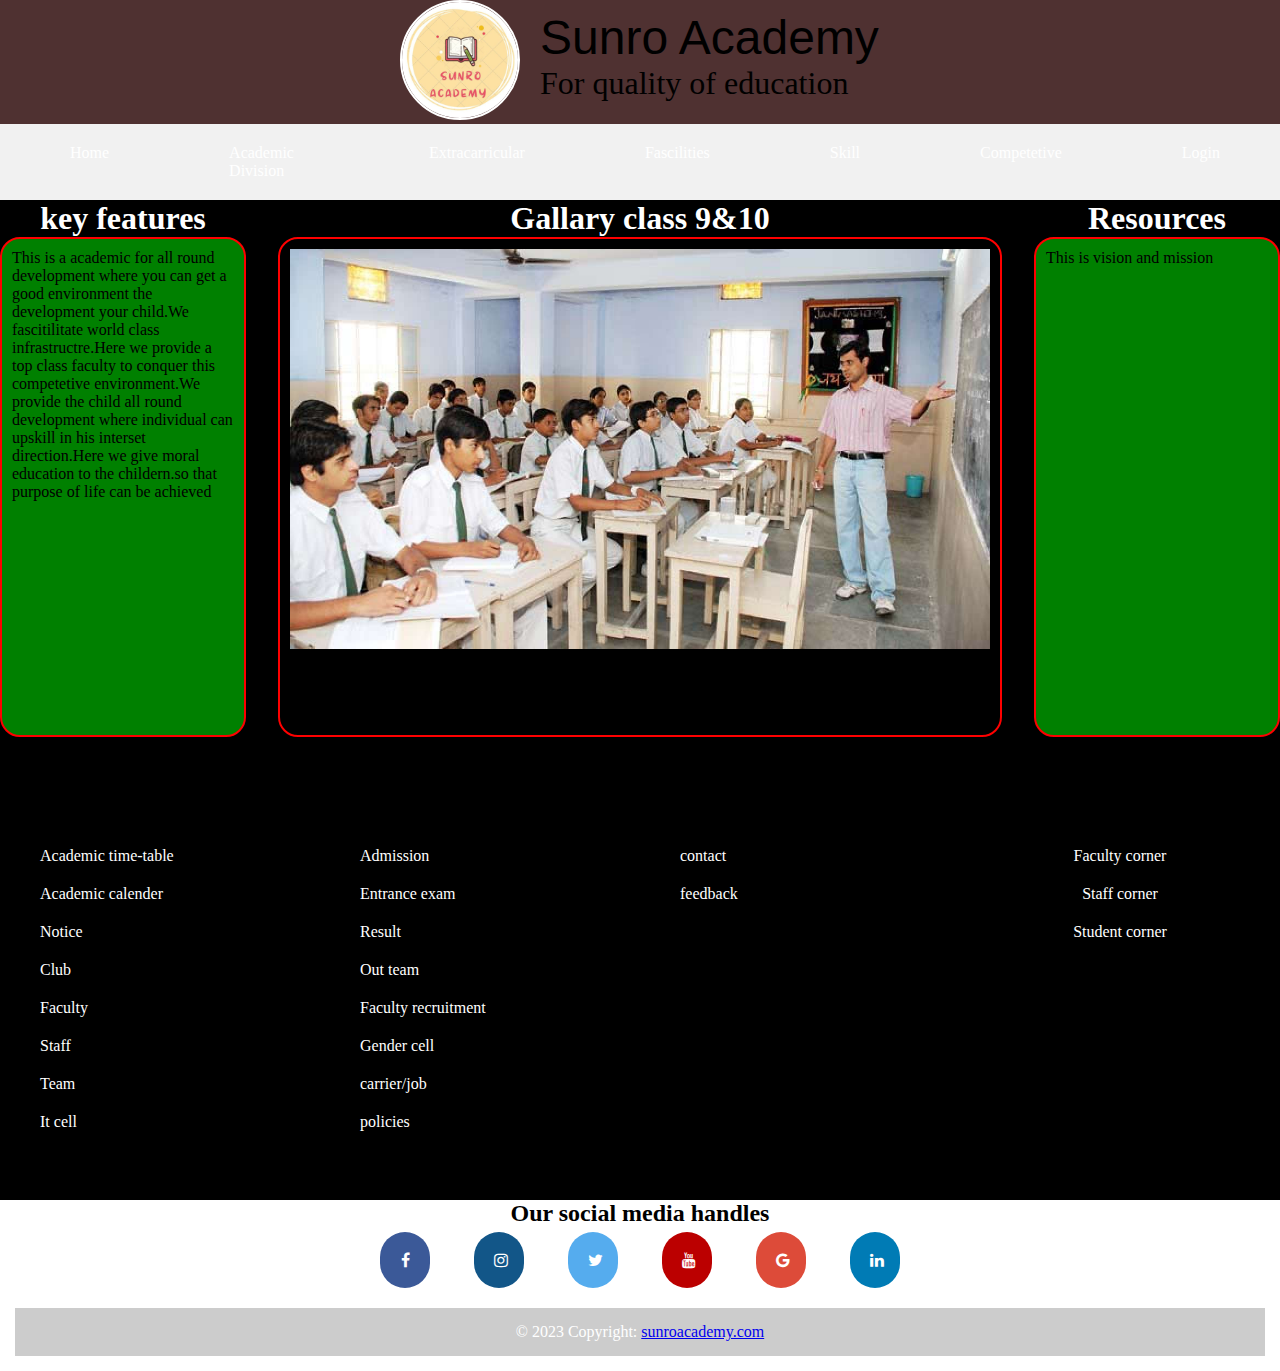
<file: class9.html>
<!DOCTYPE html>
<html lang="en">
<head>
    <meta charset="UTF-8">
    <meta name="viewport" content="width=device-width, initial-scale=1.0">
    <title>Document</title>
    <!-- for linking css -->
    <link rel="stylesheet" href="style.css">
    <!-- for linking social media fonts -->
    <link rel="stylesheet" href="https://cdnjs.cloudflare.com/ajax/libs/font-awesome/4.7.0/css/font-awesome.min.css">
</head>
<body>
  <div id="head">
    <span id="academyLogo">
      <img id="logo" src="logo1.jpeg" alt="sunro academy">
    </span>
    <span class="tittle">
        <span id="tittle">
          Sunro Academy
        </span>
          <br>
        <span id="subtittle"> 
          For quality of education
        </span> 
    </span>
  </div>
    <!-- navigation bar -->
    <div>
      <nav id="navbar">
          <ul>
              <li><a href="index.html">Home</a></li>
              <li class="dropdown">
                <a href="#" class="dropbtn">Academic Division</a>
                <div class="dropdown-content">
                  <a href="kids.html">kids care</a>
                  <a href="class1.html">class 1&2</a>
                  <a href="class3.html">class 3to5</a>
                  <a href="class6.html">class 6to8</a>
                  <a href="class9.html">class 9&10</a>
                  <a href="class11.html">class 11&12</a>
                </div>
              </li>
              <li class="dropdown">
                <a href="#" class="dropbtn">Extracarricular</a>
                <div class="dropdown-content">
                  <a href="sports.html">Sports</a>
                  <a href="cultural.html">Cultural</a>
                </div>
              </li>
              <li class="dropdown">
                <a href="#" class="dropbtn">Fascilities</a>
                <div class="dropdown-content">
                  <a href="#">library</a>
                  <a href="#">labs</a>
                  <a href="#">online resources</a>
                  <a href="#">computer</a>
                  <a href="#">transportation</a>
                  <a href="#">doubt</a>
                </div>
              </li>
              <li>
                <a href="skill.html">Skill</a>
              </li>
              <li class="dropdown">
                <a href="#" class="dropbtn">Competetive</a>
                <div class="dropdown-content">
                  <a href="jee.html">JEE</a>
                  <a href="neet.html">NEET</a>
                  <a href="upsc.html">UPSC</a>
                  <a href="other.html">Other</a>
                </div>
              </li>
              <li>
                <a href="#">Login</a>
              </li>
          </ul>
      </nav>
  </div>
    <div class="home">
        <div class="one">
            <h1>key features</h1>
            <p id="about">This is a academic for all round development where you can get a good environment the     
                development your child.We fascitilitate world class infrastructre.Here we provide a top class       
                faculty to conquer this competetive environment.We provide the child all round development where 
                individual can upskill in his interset direction.Here we give moral education to the childern.so that 
                purpose of life can be achieved
            </p>
        </div>
        <div class="one" >


            <h1>Gallary class 9&10</h1>
            
            
            <div class="slideshow-container" id="gallary">
              <img  src="class9.jpg" alt="sunro academy">
            
            </div>
     
        </div>
        <div class="one">
            <h1>Resources</h1><p id="vision">This is vision and mission</p>
        </div>
    </div>
    <footer id="footer">
      <div class="social">
        <h2>Academics</h2>
        <ul class="link" id="linkacad">
          <li>
            <a href="#">Academic time-table</a>
          </li>
          <li>
            <a href="#">Academic calender</a>
          </li>
          <li>
            <a href="#">Notice</a>
          </li>
          <li>
            <a href="#">Club</a>
          </li>
          <li>
            <a href="#">Faculty</a>
          </li>
          <li>
            <a href="#">Staff</a>
          </li>
          <li>
            <a href="#">Team</a>
          </li>
          <li>
            <a href="#">It cell</a>
          </li>
        </ul>
      </div>
      <div class="social">
        <h2>Quick links</h2>
        <ul class="link" id="link">
          <li>
            <a href="#">Admission</a>
          </li>
          <li>
            <a href="#">Entrance exam</a>
          </li>
          <li>
            <a href="#">Result</a>
          </li>
          <li>
            <a href="#">Out team</a>
          </li>
          <li>
            <a href="#">Faculty recruitment</a>
          </li>
          <li>
            <a href="#">Gender cell</a>
          </li>
          <li>
            <a href="#">carrier/job</a>
          </li>
          <li>
            <a href="#">policies</a>
          </li>
        </ul>
      </div>
      <div class="social">
        <h2>Contact us</h2>
        <ul class="link" id="link">
          <li>
            <a href="#">contact</a>
          </li>
          <li>
            <a href="#">feedback</a>
          </li>

        </ul>
      </div>
      <div class="social" id="socialMedia">
        <h2>Our Team</h2>
        <ul class="link">
          <li>
            <a href="#">Faculty corner</a>
          </li>
          <li>
            <a href="#">Staff corner</a>
          </li>
          <li>
            <a href="#">Student corner</a>
          </li>
      </div>
    </footer>

    <div class="social" id="socialMedia">
      <h2>Our social media handles</h2>   
          <a href="https://www.facebook.com/profile.php?id=100094172095203"class="fa fa-facebook"></a>       
          <a href="https://www.instagram.com/sunroacademy/" class="fa fa-instagram"></a>
          <a href="https://twitter.com/sunroacademy" class="fa fa-twitter"></a>       
          <a href="https://www.youtube.com/channel/UCVgoIRl51mVz6j5GsHpnRzg" class="fa fa-youtube"></a>     
          <a href="#" class="fa fa-google"></a>      
          <a href="#" class="fa fa-linkedin"></a>
    </div>
    <div class="copyright">
      <p>
        © 2023 Copyright:
        <a href="#">sunroacademy.com</a>
      </p>
    </div>
    <script src="index.js"></script>
</body>
</html>
</file>
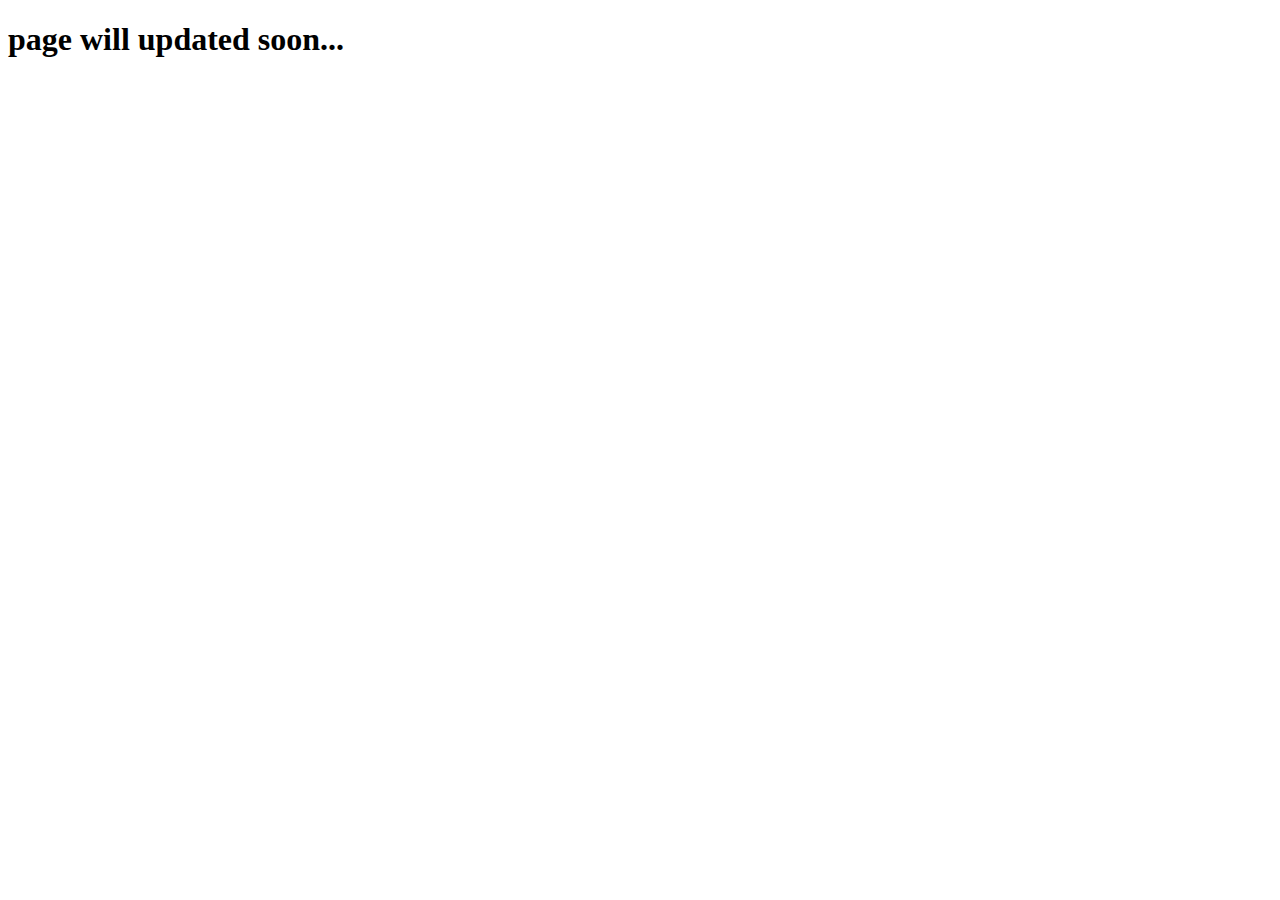
<file: cultural.html>
<!DOCTYPE html>
<html lang="en">
<head>
    <meta charset="UTF-8">
    <meta name="viewport" content="width=device-width, initial-scale=1.0">
    <title>Document</title>
</head>
<body>
    <h1>page will updated soon...</h1>
</body>
</html>
</file>
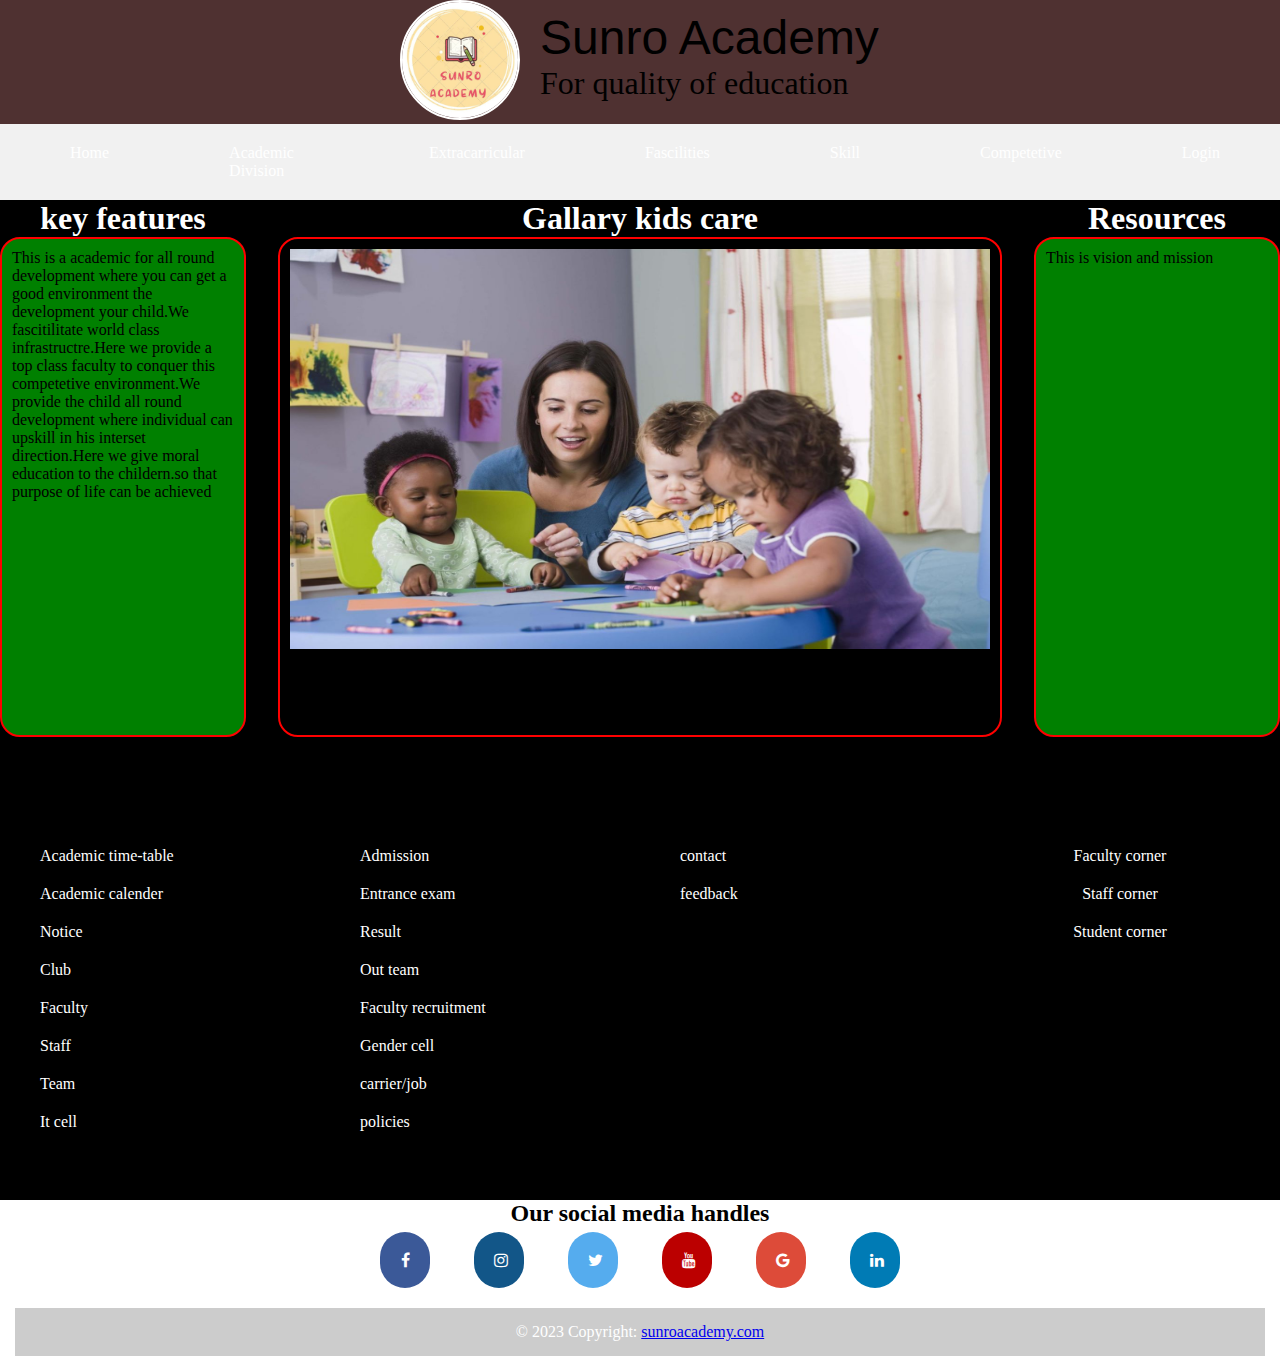
<file: kids.html>
<!DOCTYPE html>
<html lang="en">
<head>
    <meta charset="UTF-8">
    <meta name="viewport" content="width=device-width, initial-scale=1.0">
    <title>Document</title>
    <!-- for linking css -->
    <link rel="stylesheet" href="style.css">
    <!-- for linking social media fonts -->
    <link rel="stylesheet" href="https://cdnjs.cloudflare.com/ajax/libs/font-awesome/4.7.0/css/font-awesome.min.css">
    
</head>
<body>
  <div id="head">
    <span id="academyLogo">
      <img id="logo" src="logo1.jpeg" alt="sunro academy">
    </span>
    <span class="tittle">
        <span id="tittle">
          Sunro Academy
        </span>
          <br>
        <span id="subtittle"> 
          For quality of education
        </span> 
    </span>
  </div>
        <!-- navigation bar -->
        <div>
          <nav id="navbar">
              <ul>
                  <li><a href="index.html">Home</a></li>
                  <li class="dropdown">
                    <a href="#" class="dropbtn">Academic Division</a>
                    <div class="dropdown-content">
                      <a href="kids.html">kids care</a>
                      <a href="class1.html">class 1&2</a>
                      <a href="class3.html">class 3to5</a>
                      <a href="class6.html">class 6to8</a>
                      <a href="class9.html">class 9&10</a>
                      <a href="class11.html">class 11&12</a>
                    </div>
                  </li>
                  <li class="dropdown">
                    <a href="#" class="dropbtn">Extracarricular</a>
                    <div class="dropdown-content">
                      <a href="sports.html">Sports</a>
                      <a href="cultural.html">Cultural</a>
                    </div>
                  </li>
                  <li class="dropdown">
                    <a href="#" class="dropbtn">Fascilities</a>
                    <div class="dropdown-content">
                      <a href="#">library</a>
                      <a href="#">labs</a>
                      <a href="#">online resources</a>
                      <a href="#">computer</a>
                      <a href="#">transportation</a>
                      <a href="#">doubt</a>
                    </div>
                  </li>
                  <li>
                    <a href="skill.html">Skill</a>
                  </li>
                  <li class="dropdown">
                    <a href="#" class="dropbtn">Competetive</a>
                    <div class="dropdown-content">
                      <a href="jee.html">JEE</a>
                      <a href="neet.html">NEET</a>
                      <a href="upsc.html">UPSC</a>
                      <a href="other.html">Other</a>
                    </div>
                  </li>
                  <li>
                    <a href="#">Login</a>
                  </li>
              </ul>
          </nav>
      </div>
    <div class="home">
        <div class="one">
            <h1>key features</h1>
            <p id="about">This is a academic for all round development where you can get a good environment the     
                development your child.We fascitilitate world class infrastructre.Here we provide a top class       
                faculty to conquer this competetive environment.We provide the child all round development where 
                individual can upskill in his interset direction.Here we give moral education to the childern.so that 
                purpose of life can be achieved
            </p>
        </div>
        <div class="one" >


            <h1>Gallary kids care</h1>
            
            
            <div class="slideshow-container" id="gallary">
              <img src="kids.jpg" alt="sunro academy">
            </div>
       
        </div>
        <div class="one">
            <h1>Resources</h1><p id="vision">This is vision and mission</p>
        </div>
    </div>
    <footer id="footer">
      <div class="social">
        <h2>Academics</h2>
        <ul class="link" id="linkacad">
          <li>
            <a href="#">Academic time-table</a>
          </li>
          <li>
            <a href="#">Academic calender</a>
          </li>
          <li>
            <a href="#">Notice</a>
          </li>
          <li>
            <a href="#">Club</a>
          </li>
          <li>
            <a href="#">Faculty</a>
          </li>
          <li>
            <a href="#">Staff</a>
          </li>
          <li>
            <a href="#">Team</a>
          </li>
          <li>
            <a href="#">It cell</a>
          </li>
        </ul>
      </div>
      <div class="social">
        <h2>Quick links</h2>
        <ul class="link" id="link">
          <li>
            <a href="#">Admission</a>
          </li>
          <li>
            <a href="#">Entrance exam</a>
          </li>
          <li>
            <a href="#">Result</a>
          </li>
          <li>
            <a href="#">Out team</a>
          </li>
          <li>
            <a href="#">Faculty recruitment</a>
          </li>
          <li>
            <a href="#">Gender cell</a>
          </li>
          <li>
            <a href="#">carrier/job</a>
          </li>
          <li>
            <a href="#">policies</a>
          </li>
        </ul>
      </div>
      <div class="social">
        <h2>Contact us</h2>
        <ul class="link" id="link">
          <li>
            <a href="#">contact</a>
          </li>
          <li>
            <a href="#">feedback</a>
          </li>

        </ul>
      </div>
      <div class="social" id="socialMedia">
        <h2>Our Team</h2>
        <ul class="link">
          <li>
            <a href="#">Faculty corner</a>
          </li>
          <li>
            <a href="#">Staff corner</a>
          </li>
          <li>
            <a href="#">Student corner</a>
          </li>
      </div>
    </footer>

    <div class="social" id="socialMedia">
      <h2>Our social media handles</h2>   
          <a href="https://www.facebook.com/profile.php?id=100094172095203"class="fa fa-facebook"></a>       
          <a href="https://www.instagram.com/sunroacademy/" class="fa fa-instagram"></a>
          <a href="https://twitter.com/sunroacademy" class="fa fa-twitter"></a>       
          <a href="https://www.youtube.com/channel/UCVgoIRl51mVz6j5GsHpnRzg" class="fa fa-youtube"></a>     
          <a href="#" class="fa fa-google"></a>      
          <a href="#" class="fa fa-linkedin"></a>
    </div>
    <div class="copyright">
      <p>
        © 2023 Copyright:
        <a href="#">sunroacademy.com</a>
      </p>
    </div>
    <script src="index.js"></script>
</body>
</html>
</file>
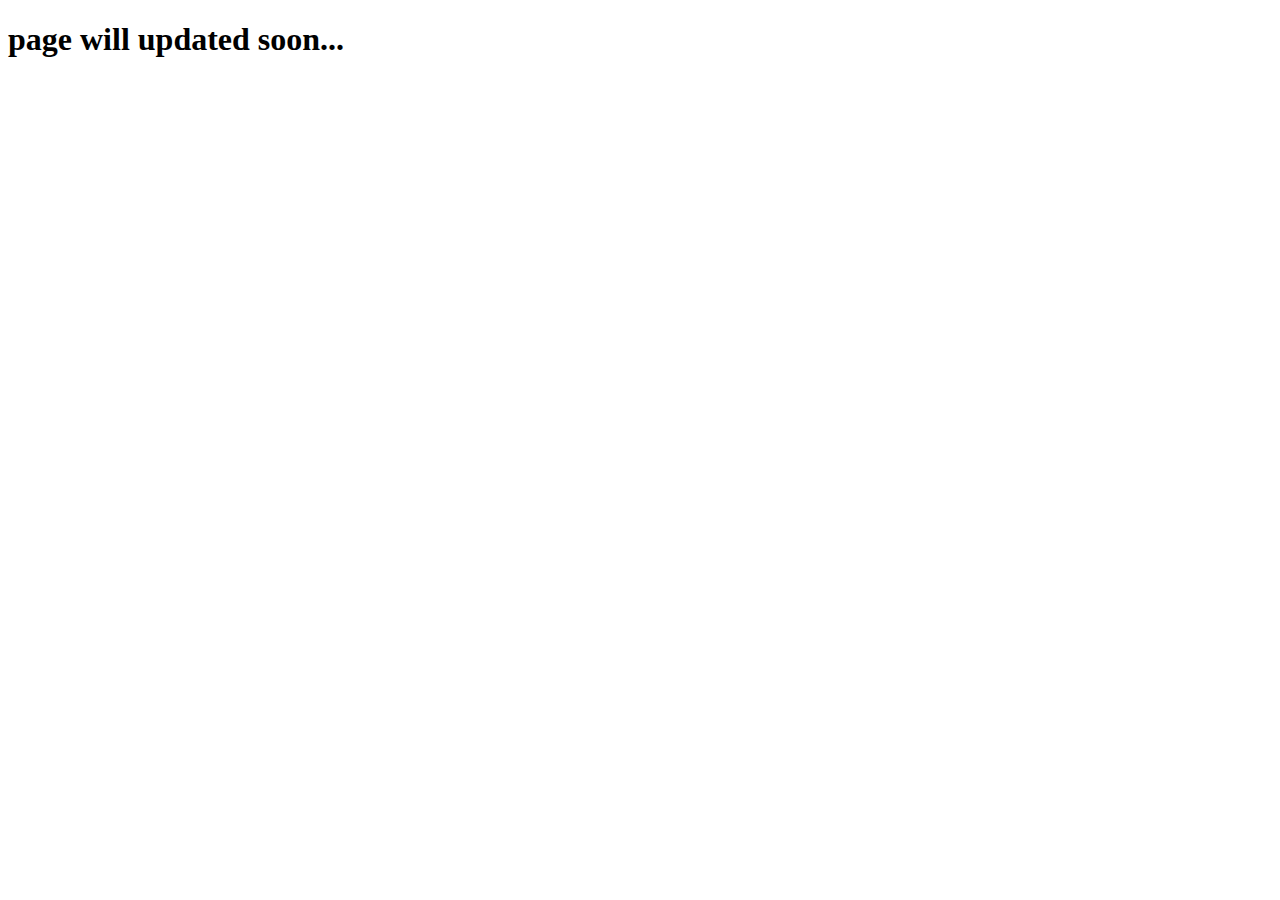
<file: skill.html>
<!DOCTYPE html>
<html lang="en">
<head>
    <meta charset="UTF-8">
    <meta name="viewport" content="width=device-width, initial-scale=1.0">
    <title>Document</title>
</head>
<body>
    <h1>page will updated soon...</h1>
</body>
</html>
</file>
<file: style.css>
*{
            margin:0px;
            padding: 0px;
            box-sizing: border-box;
        }

        /* for heading */
        #head{
            display: grid;
            grid-template-columns: 1fr 2fr;
            /* border:2px solid red; */
            background-color:rgb(79, 49, 49);    
        }
        #academyLogo{
            /* border:2px solid red; */
        }
        #logo{
            height:120px;
            margin-left: 400px;
            border: 2px solid white;
            border-radius: 60px;
        }
        .tittle{
            margin-top:10px;
            margin-left: 10px;
        }
        #tittle{
            font-size:3rem;
            padding:10px;
            font-family: 'Franklin Gothic Medium', 'Arial Narrow', Arial, sans-serif;
        }
        #subtittle{
            font-size:2rem;
            padding:10px;
        }


        /* for navigation bar */
        #navbar{
            /* margin-top: 10px; */
            list-style: none;
            text-decoration: none;
            background-color: rgb(185, 136, 23);
            /* border: 2px solid green; */
            margin:0;
            padding:0;
            background-color: #f1f1f1;
            list-style-type: none;
        }
        #navbar ul{
            /* border: 2px solid blue; */
            margin:0px;
            display:flex;
            list-style: none;
            margin-left: 10px;
            
        }
        #navbar ul li{
            /* border:2px solid rgb(225, 65, 132); */
            border-radius: 20px;
            /* background-color:rgb(226, 149, 48); */
            padding:10px;
            padding-left: 40px;
            padding-right: 40px;
            margin: 10px;
            margin-left: 20px;
            margin-right: 20px;

            display: inline-block;
        }
        #navbar ul li a{
            color:white;
            display: block;
            text-decoration: none;
        
        }
        #navbar ul li a:hover{
          background-color: #ddd;
        }
        .dropdown-content{
          display: none;
          position: absolute;
          background-color: #f9f9f9;
          min-width: 160px;
          box-shadow: 0px 8px 16px 0px rgba(0,0,0,0.2);
        }
        .dropdown-content a{
          color:#333;
          padding:12px 16px;
          text-decoration: none;
          display:block;
          text-align: left;
        }
        .dropdown:hover .dropdown-content{
          display: block;
        }
        .one h1{
            color:white;
            text-align: center;
        }

        /* home */
        .home{
            display:grid;
            grid-template-columns: 1fr 2fr 1fr;
            height:600px;
            grid-gap:2rem;
            background-color: black;
        }
        #about{
            border:2px solid red;
            height:500px;
            border-radius: 20px;
            padding:10px;
            background-color: green;
        }
        #gallary{
            border:2px solid red;
            height:500px;
            border-radius: 20px;
            padding:10px;
        }
        #gallary img{
            height:400px;
            width:700px;
        }
        #vision{
            border:2px solid red;
            height:500px;
            border-radius: 20px;
            padding:10px;
            background-color: green;
        }




/* for footer */
#footer{
    /* border:2px solid red; */
    height:400px;
    background-color: black;
  
}
#footer a{
    
    color:white;
}
#footer{
    display: grid;
    grid-template-columns: 1fr 1fr 1fr 1fr;
}
.social{
    /* border:2px solid red; */
}
.social ul{
    margin:10px;
}
.social ul li {
    margin:20px;
    list-style: none;
}
.social ul a{
    /* border:2px solid blue; */
    margin:10px;
    
    text-decoration: none;
}

/* for social media icon */
.fa {
    padding: 20px;
    font-size: 30px;
    width: 50px;
    text-align: center;
    text-decoration: none;
    margin: 5px 20px;
    border-radius: 40px;
  }
  
  .fa:hover {
      opacity: 0.7;
  }
  
  .fa-facebook {
    background: #3B5998;
    color: white;
  }
  
  .fa-twitter {
    background: #55ACEE;
    color: white;
  }
  
  .fa-google {
    background: #dd4b39;
    color: white;
  }
  
  .fa-linkedin {
    background: #007bb5;
    color: white;
  }
  
  .fa-youtube {
    background: #bb0000;
    color: white;
  }
  
  .fa-instagram {
    background: #125688;
    color: white;
  }
#socialMedia{
    justify-content: center;
    text-align: center;
}

/* for copyright */
.copyright{
    margin:15px;
    padding:15px;
    background-color: rgba(0, 0, 0, 0.2);
    color:white;
    text-align: center;
    size:18px;
}
</file>
